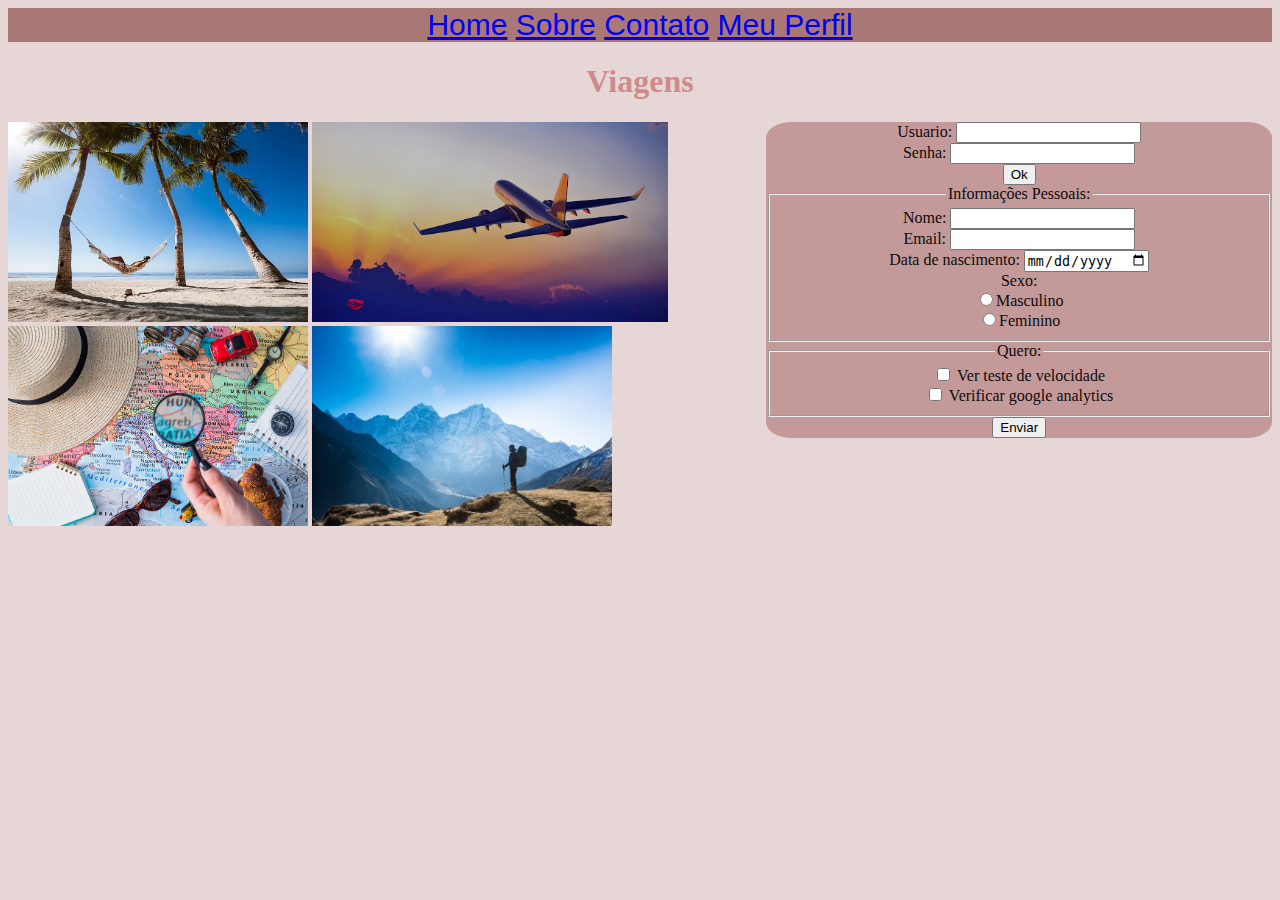
<file: index.html>
<!DOCTYPE html>
<html lang="en">
<head>
    <meta charset="UTF-8">
    <meta name="viewport" content="width=device-width, initial-scale=1.0">
    <title>MEU TRABALHO</title>
    <link rel="stylesheet" href="style.css">
</head>
<body>

    <nav>
        <a href="index.html">Home</a>
        <a href="sobre.html">Sobre</a>
        <a href="contato.html">Contato</a>
        <a href="meuperfil.html">Meu Perfil</a>
    </nav>
    
    <header>
        <h1> Viagens</h1>
        
    </header>
    
<aside>
<form name="form login" action="do
_login.html" method="POST">
Usuario: <input type="text" name- usuario
value=""><br/>
Senha: <input type="password" name="senha"
value=""><br/>
<input type="submit" value="Ok">
</form>

<form>
    <fieldset>
    <legend>Informações Pessoais: </legend>
    Nome: <input type="text" name="nome" required><br>
    Email: <input type="email" name="email"><br>
    Data de nascimento: <input type="date" name="dt"><br>
    Sexo: <br>
    <input type="radio" name="sex" value="male">Masculino<br>
    <input type="radio" name="sex" value="female">Feminino<br>
    </fieldset>
    <fieldset>
    <legend>Quero:</legend>
    <input type="checkbox" name="acao" value="vel"> Ver teste de velocidade<br>
    <input type="checkbox" name="acao" value="ga"> Verificar google analytics<br>
    </fieldset>
    <input type="submit" value="Enviar">
    </form>
</aside>

<main>
    <img src="praia.webp" alt=""height="200px">
    <img src="viagem.jpg" alt=""height="200px">
    <img src="mundo.jpg" alt=""height="200px">
    <img src="paraiso.jpg" alt=""height="200px">


    
</main>

</body>
</html>
</file>
<file: style.css>
body{
    background-color: rgb(231, 214, 214);
}



nav{
    background-color: rgb(170, 119, 119);
    color: beige;
    font-family: Arial, Tahoma;
    font-size: 30px;
    text-align: center;

}

h1{
    text-align: center;
    color: rgb(206, 139, 139);
}


aside{
background-color: rgb(196, 153, 153);
float: right;
width: 40%;
text-align: center;
border-radius: 5%;
color: rgb(15, 11, 11);

}
</file>
